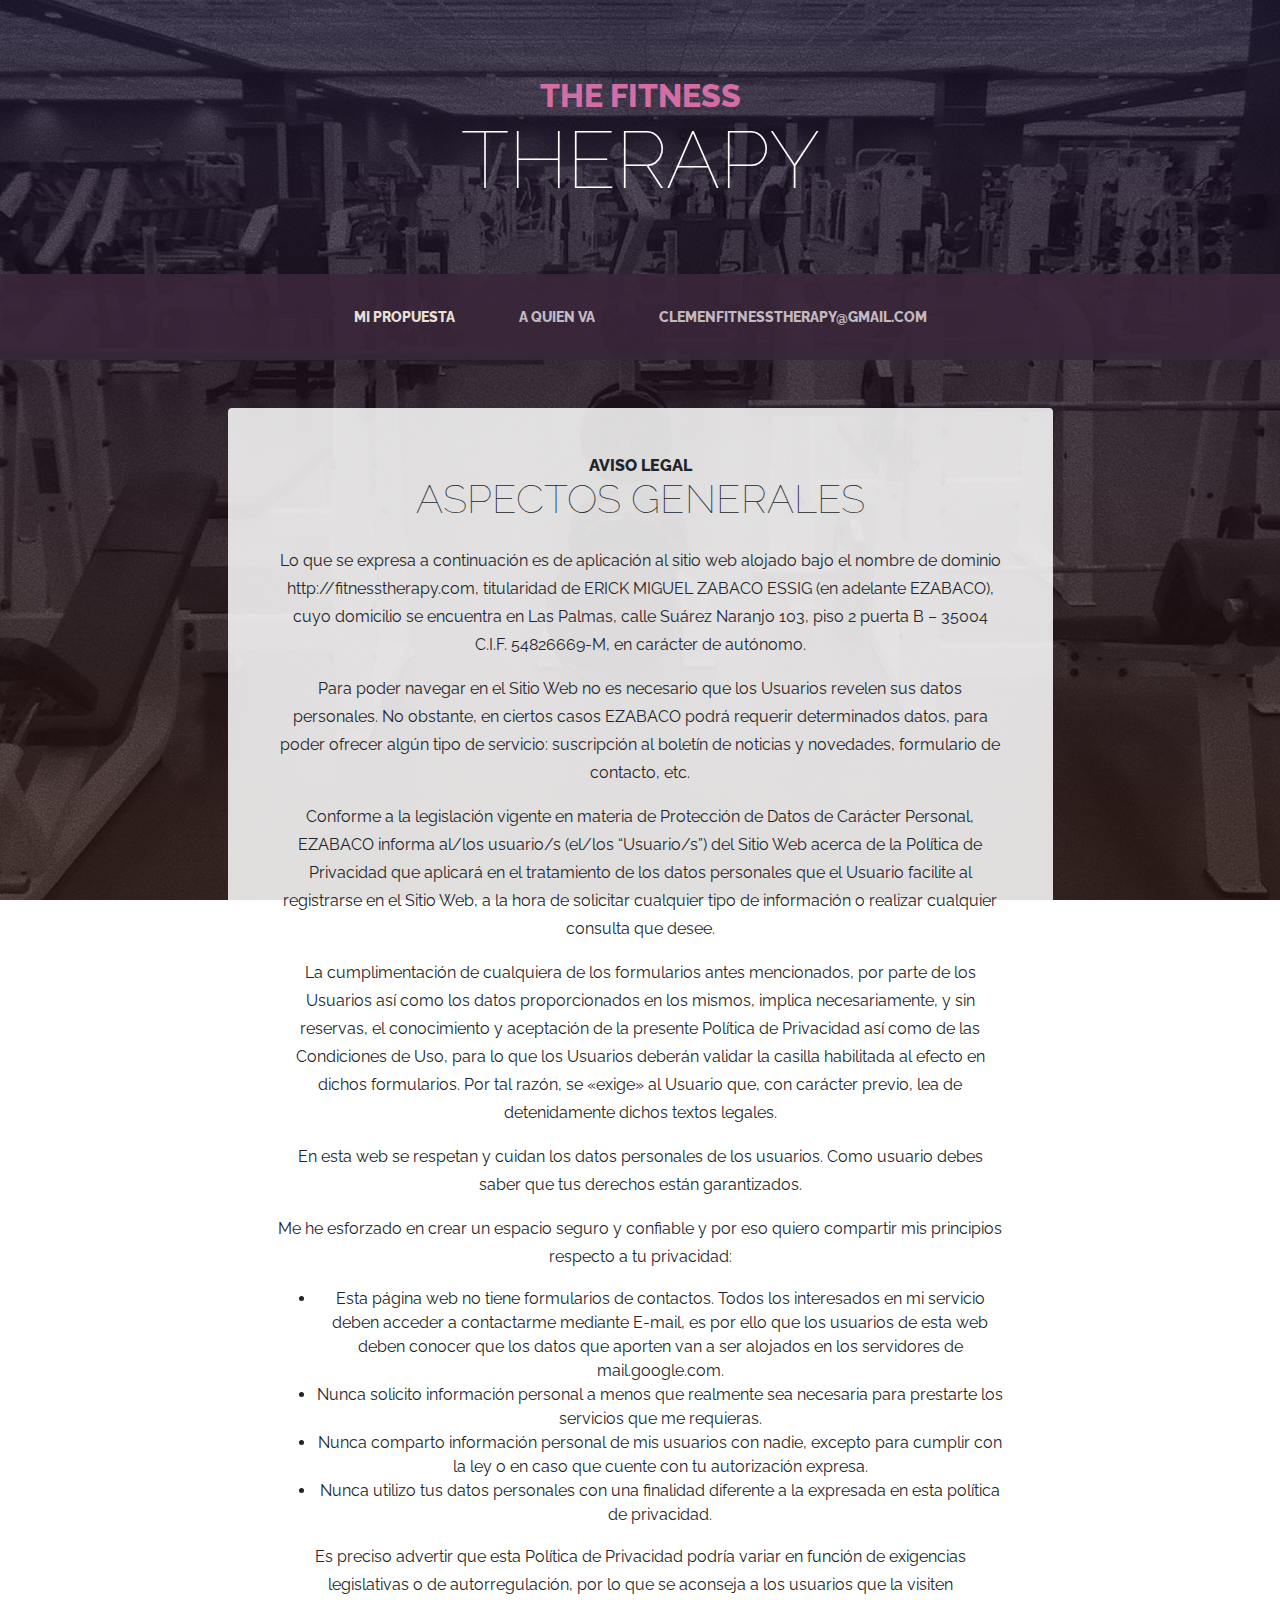
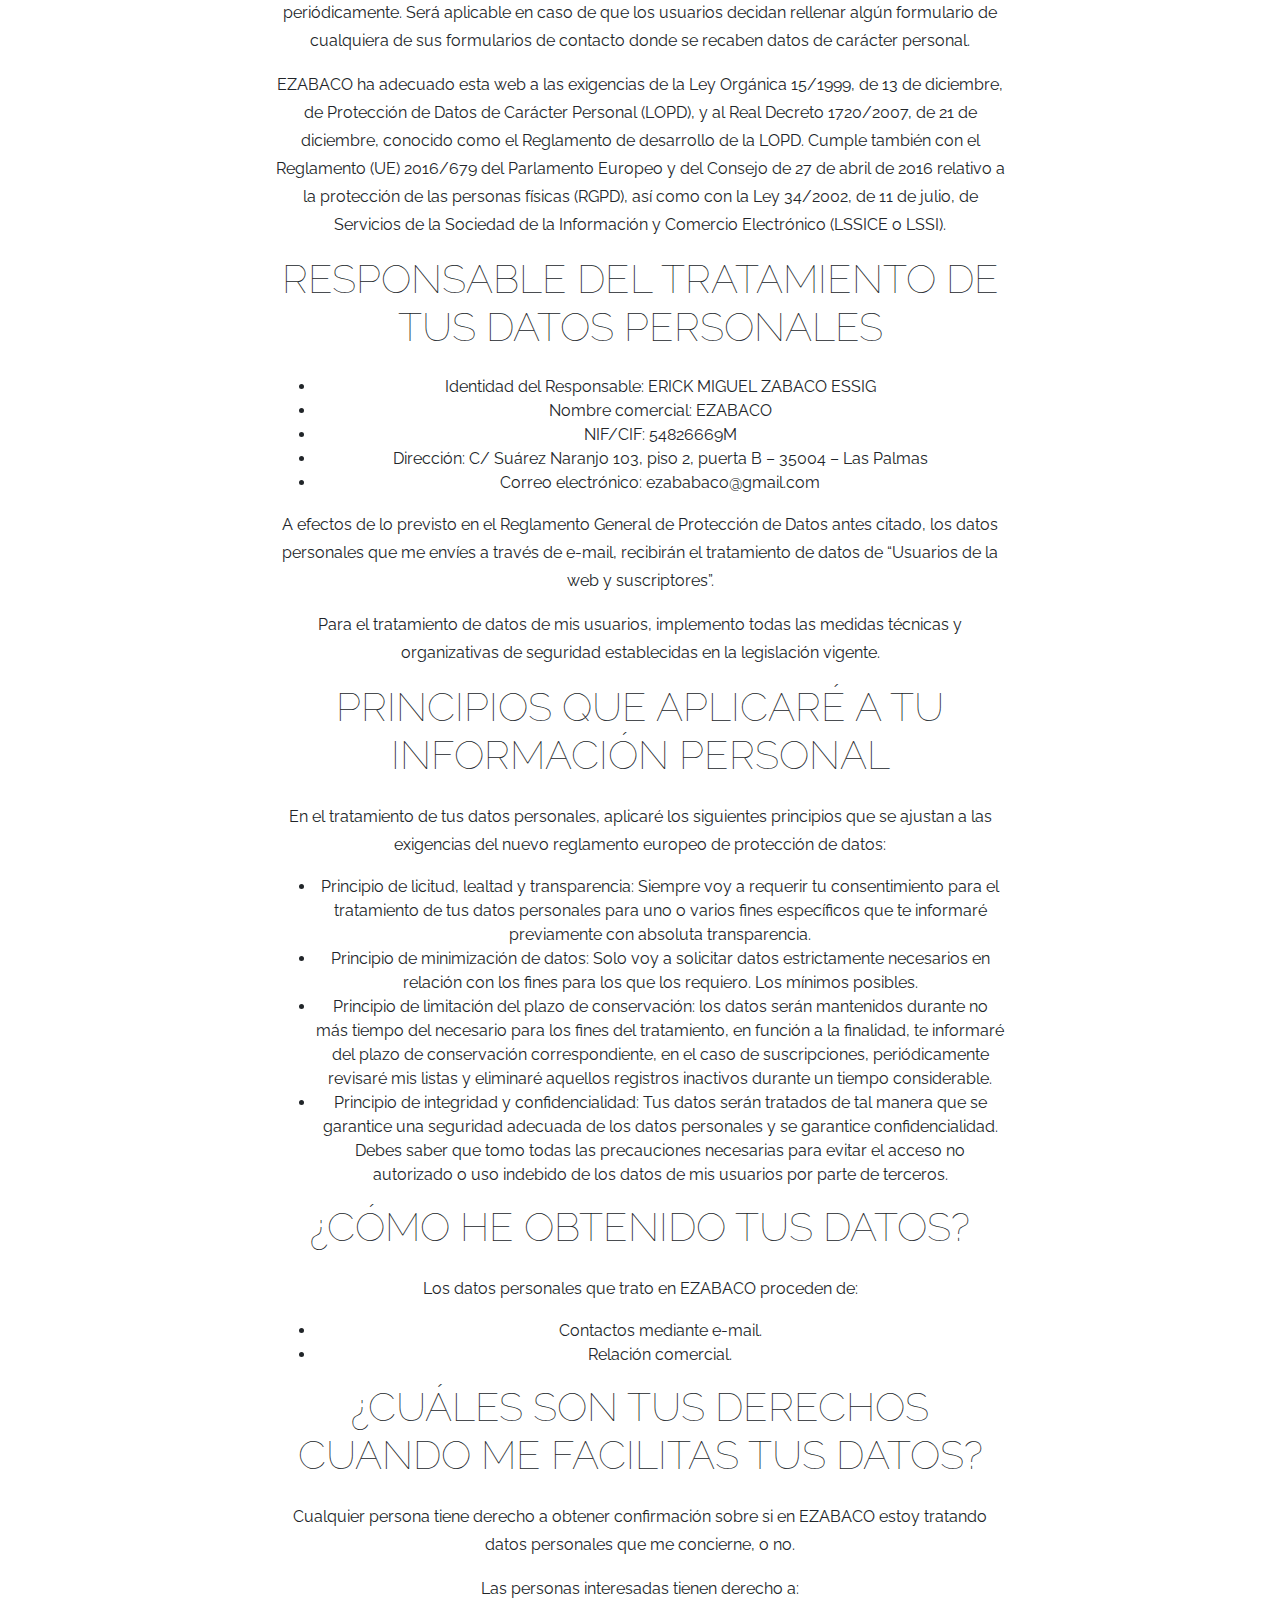
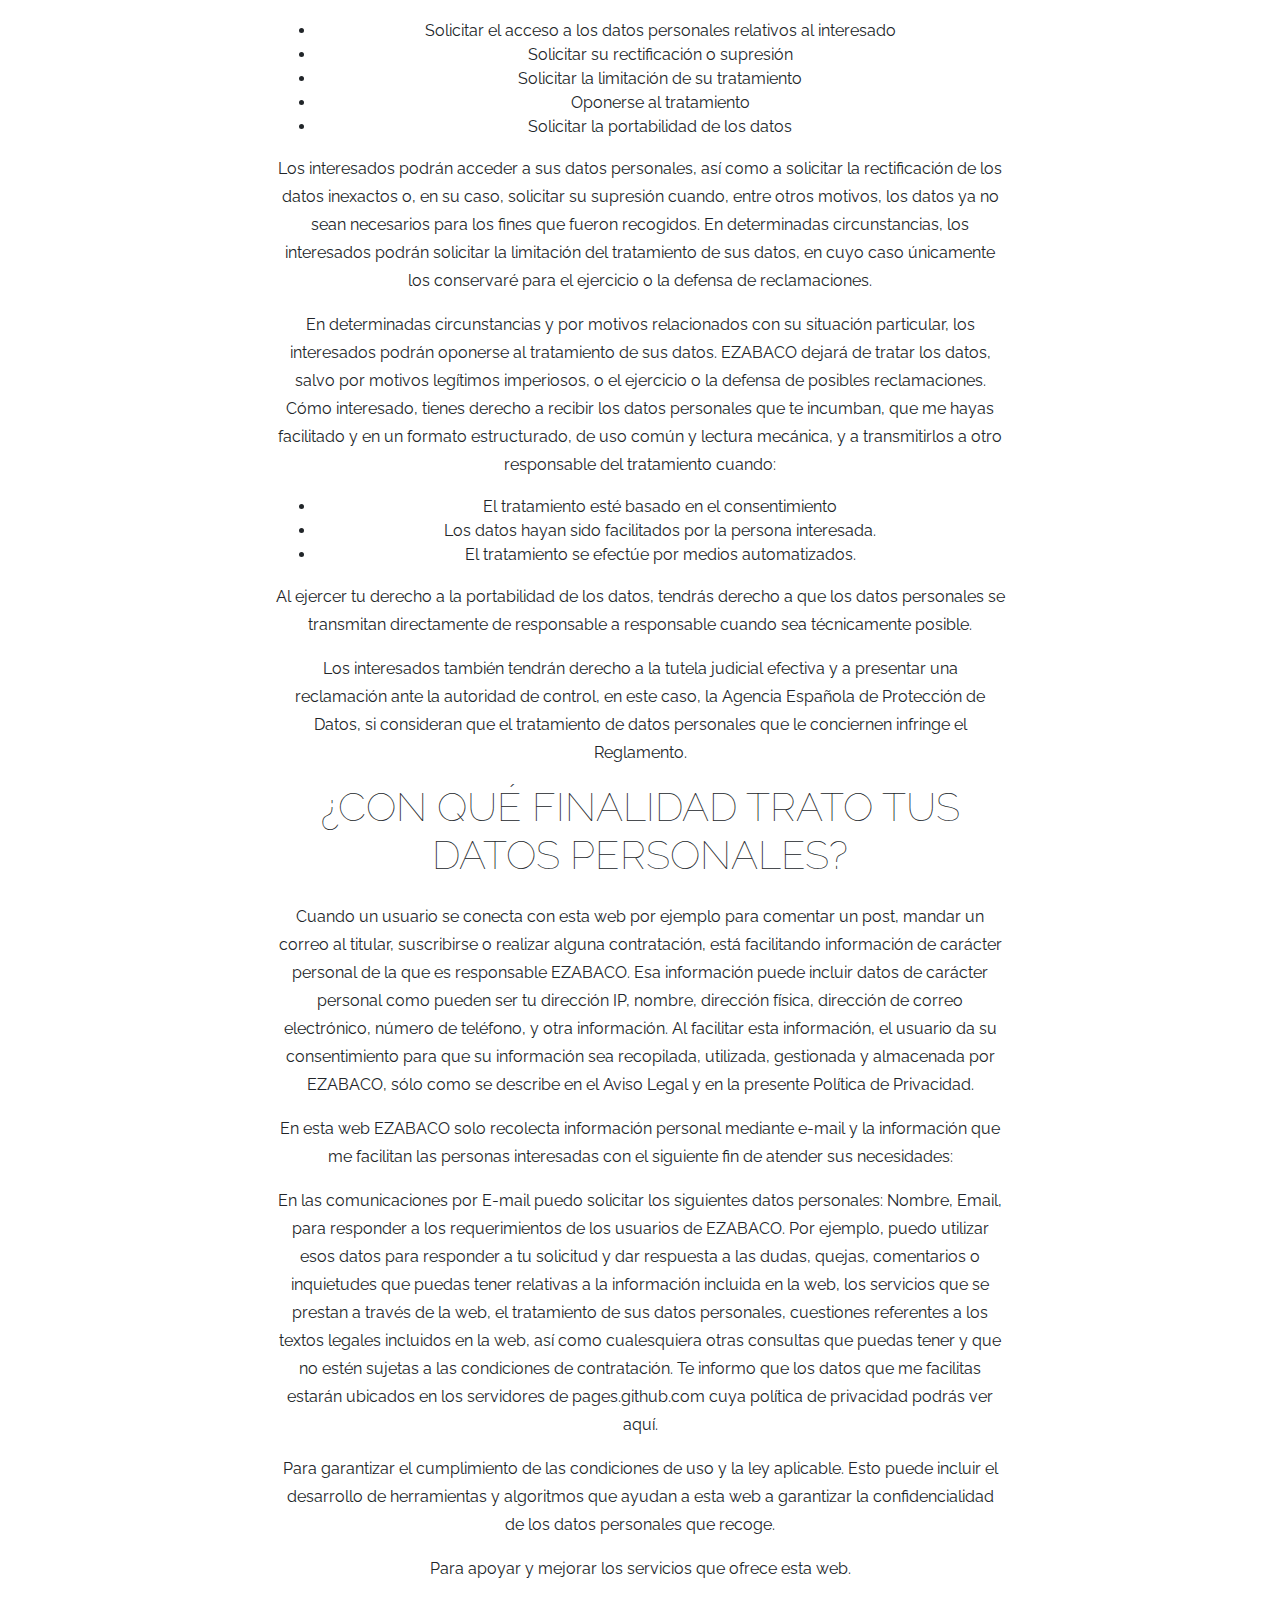
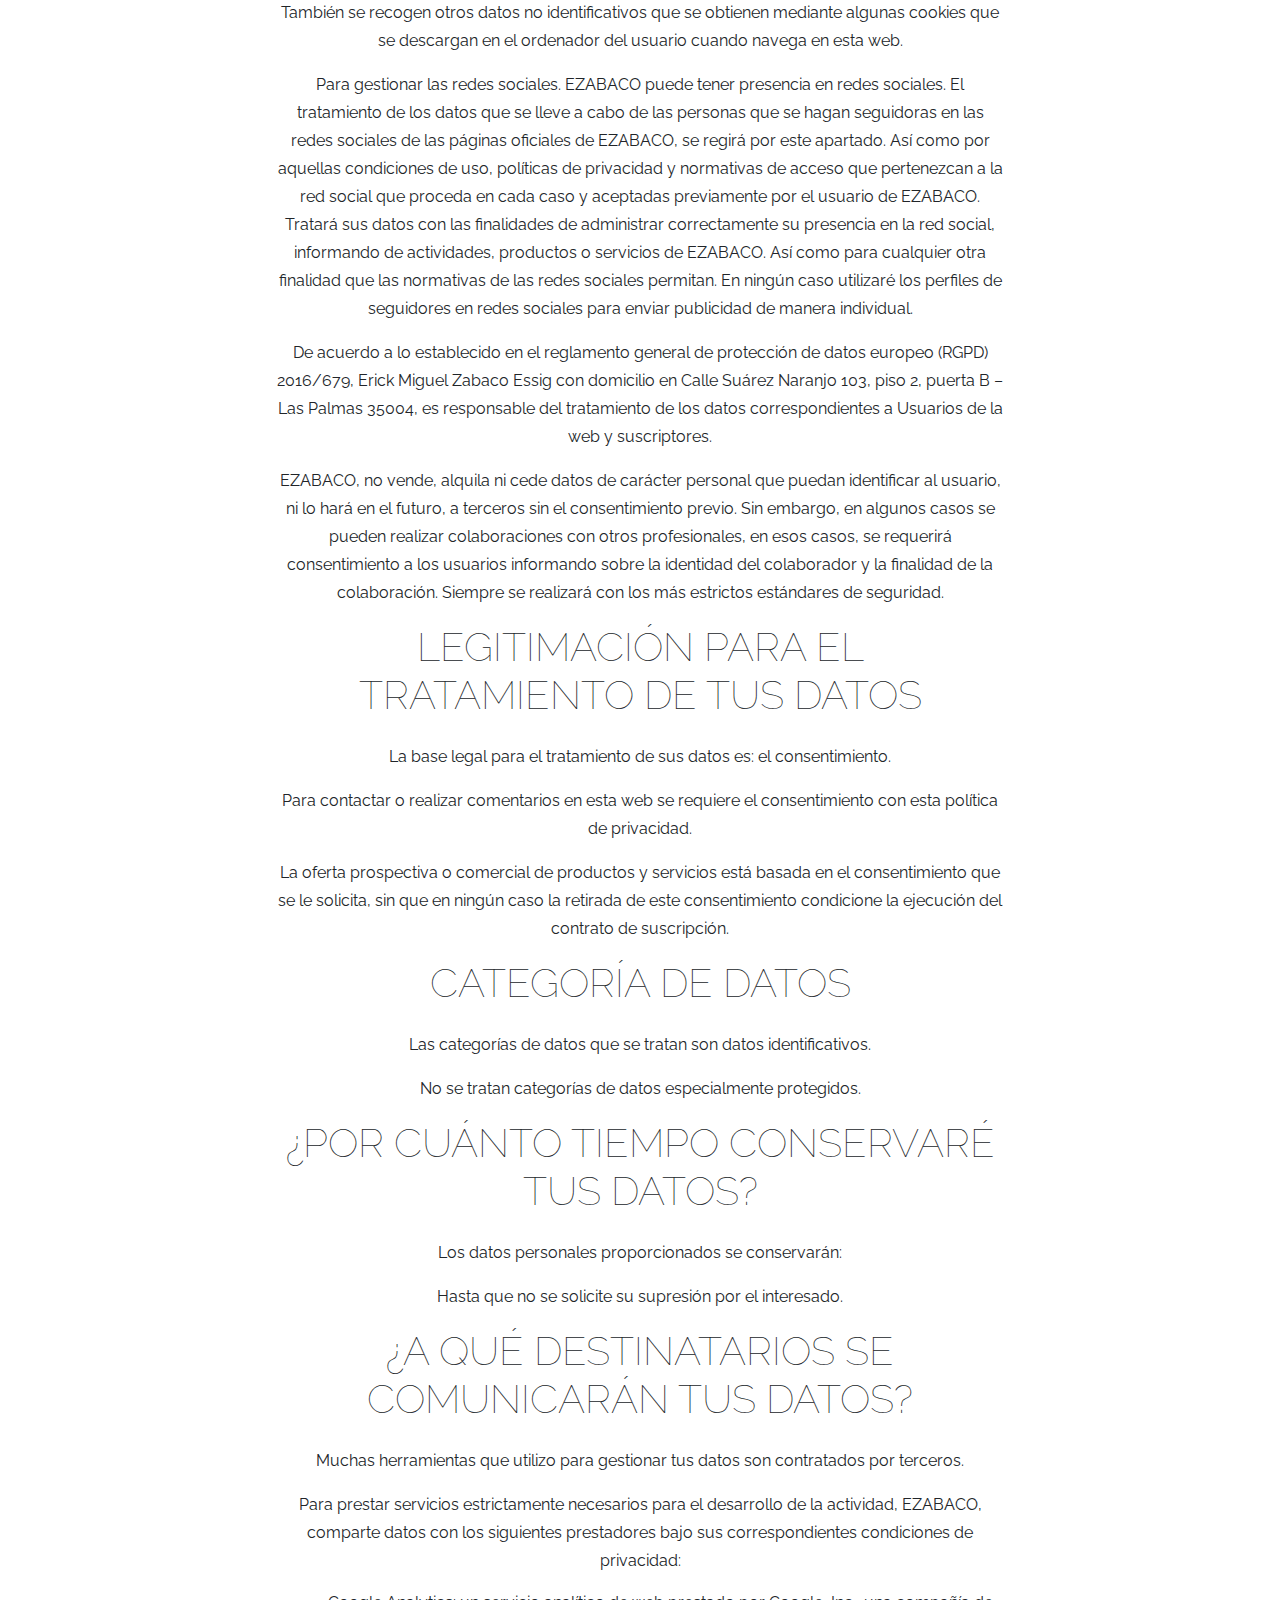
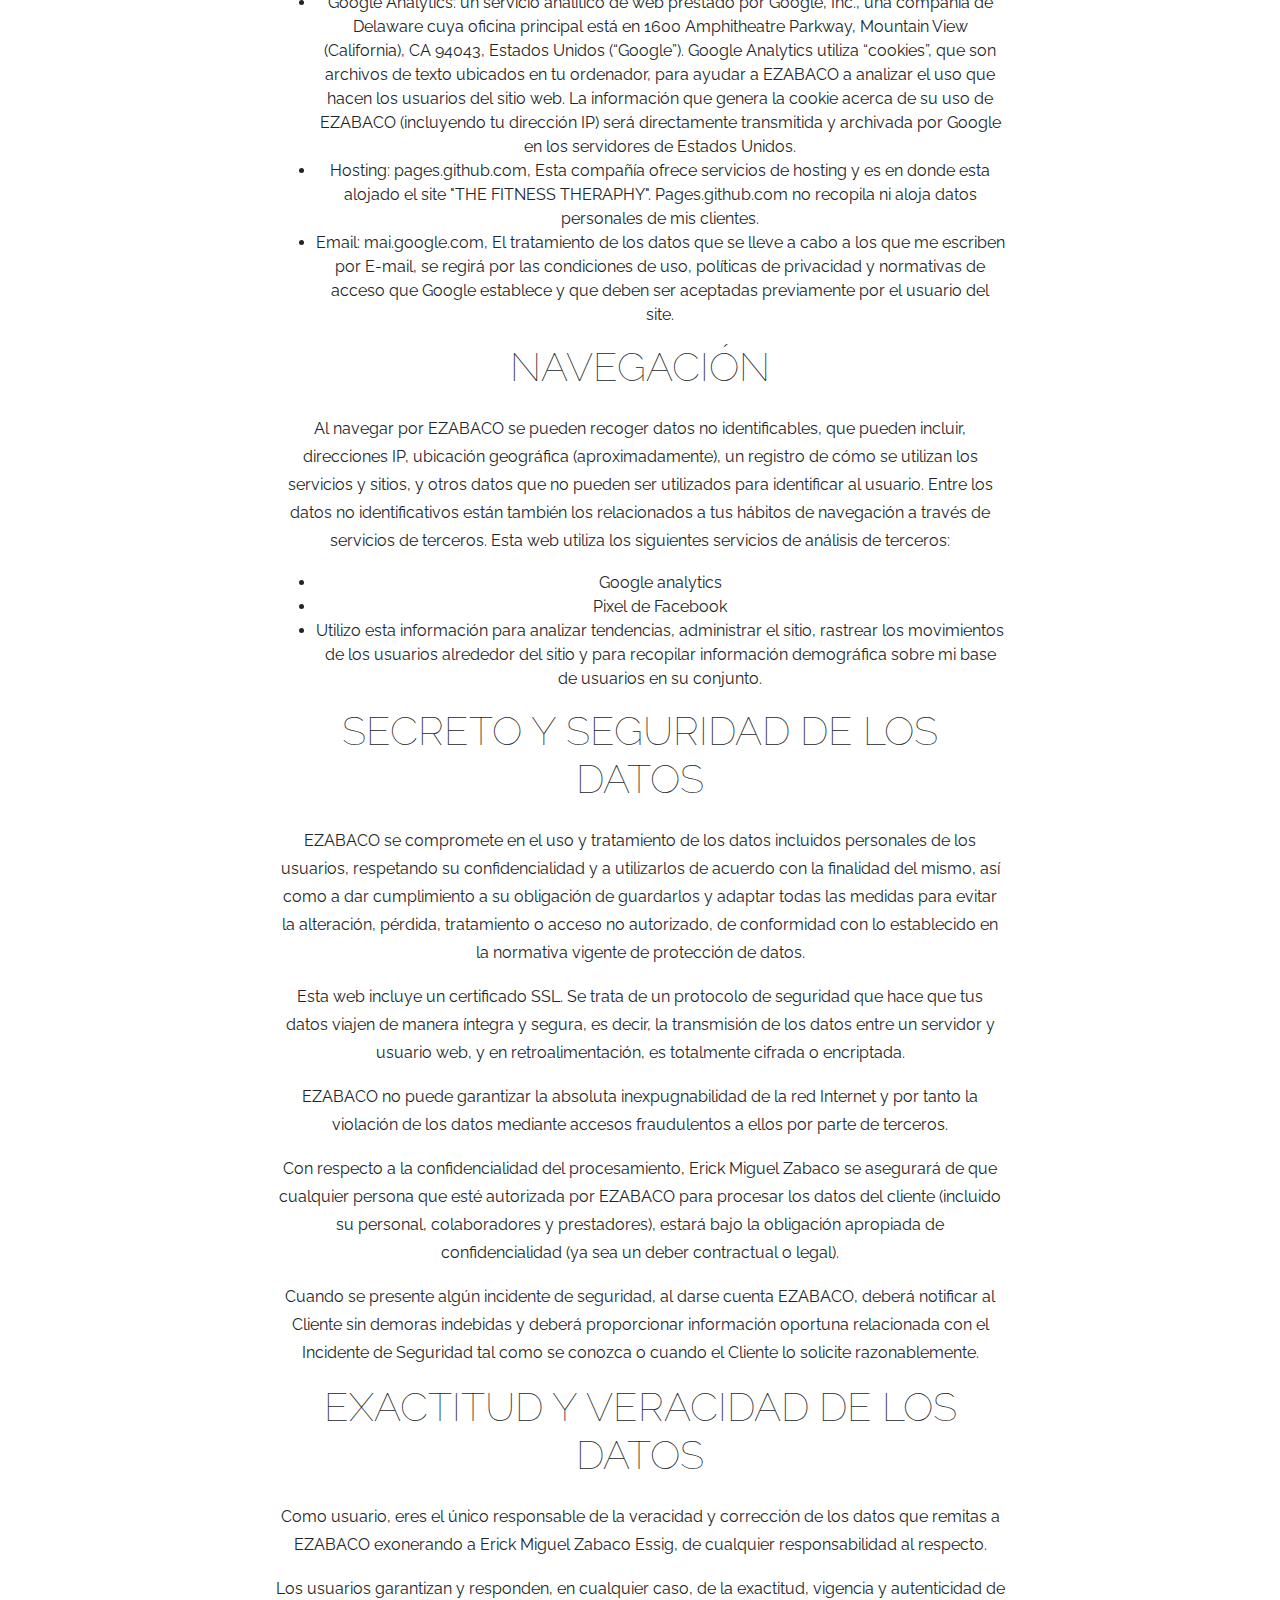
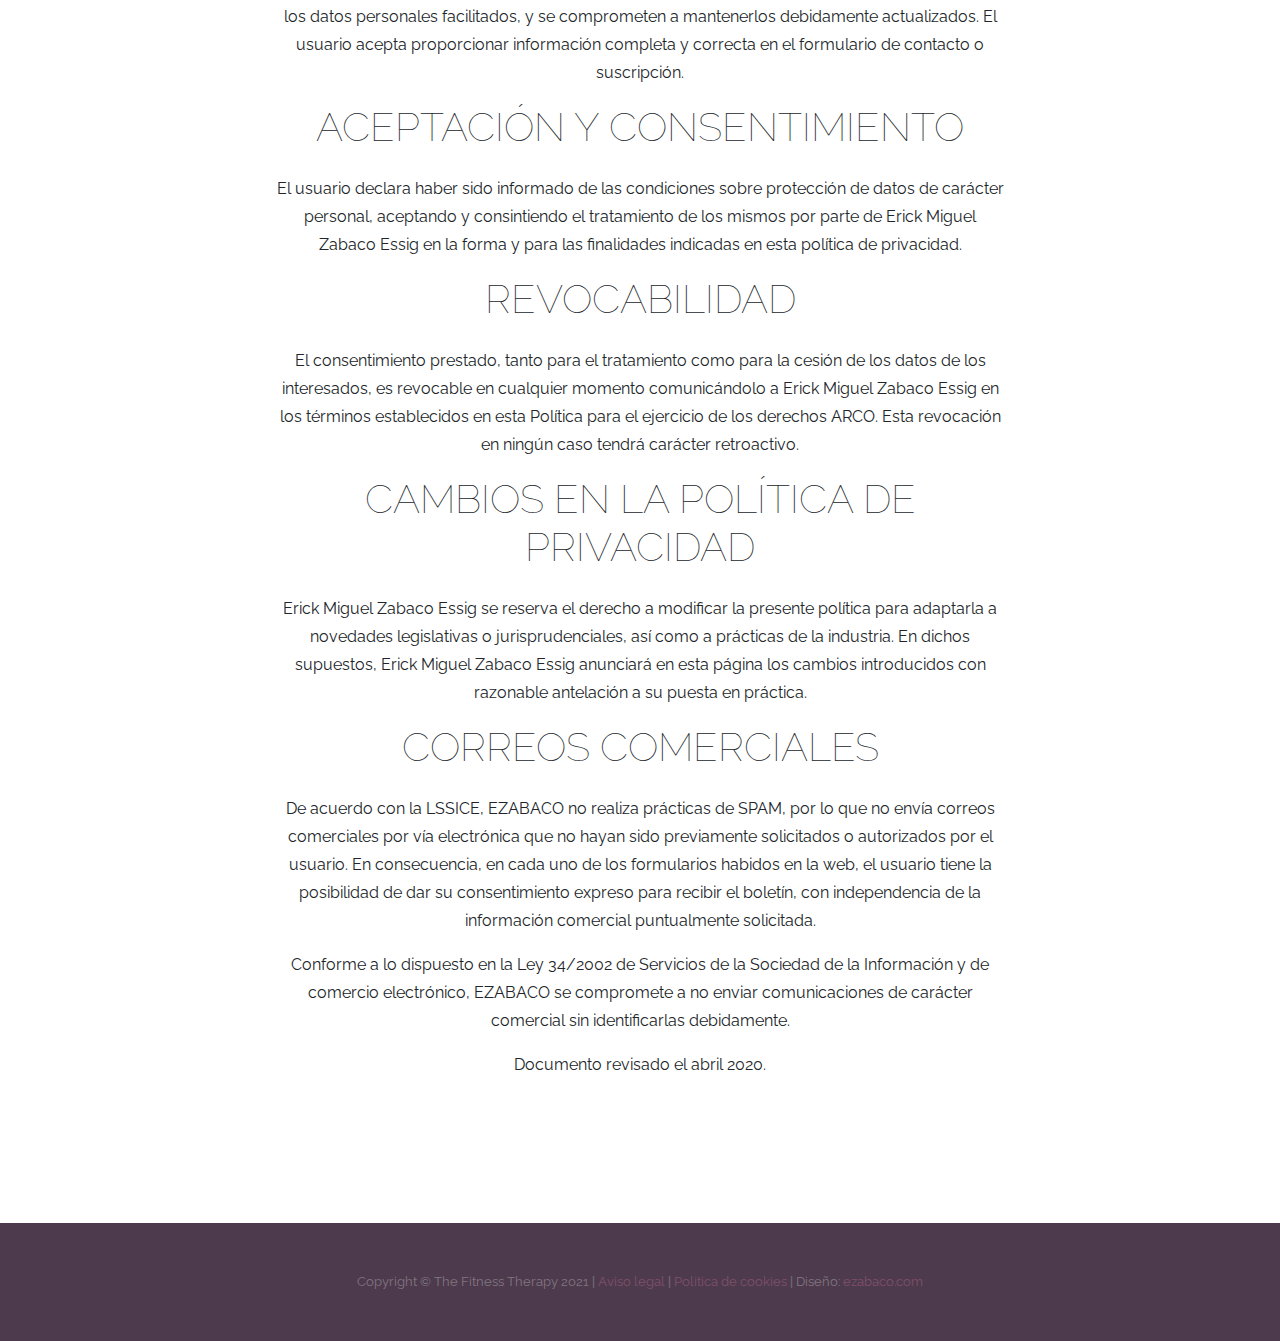
<file: aviso_legal.html>
<!DOCTYPE html>
<html lang="es">

<head>

  <meta charset="utf-8">
  <meta name="viewport" content="width=device-width, initial-scale=1, shrink-to-fit=no">
  <meta name="description" content="Consulta, asesoramiento y guía de fitness">
  <meta name="author" content="Fitness, exercise, ejercicio, entrenamiento, nutrición, gym, gimnasio, deporte, pesas, rutinas">

  <title>The Fitness Therapy</title>

  <!-- Bootstrap core CSS -->
  <link href="vendor/bootstrap/css/bootstrap.min.css" rel="stylesheet">

  <!-- Custom fonts for this template -->
  <link href="https://fonts.googleapis.com/css?family=Raleway:100,100i,200,200i,300,300i,400,400i,500,500i,600,600i,700,700i,800,800i,900,900i" rel="stylesheet">
  <link href="https://fonts.googleapis.com/css?family=Lora:400,400i,700,700i" rel="stylesheet">

  <!-- Custom styles for this template -->
  <link href="css/business-casual.min.css" rel="stylesheet">

</head>

<body>

  <h1 class="site-heading text-center text-white d-none d-lg-block">
    <span class="site-heading-upper ez-text-primary mb-3">The Fitness</span>
    <span class="site-heading-lower">Therapy</span>
  </h1>

  <!-- Navigation -->
  <nav class="navbar navbar-expand-lg navbar-dark py-lg-4" id="mainNav">
    <div class="container">
      <a class="navbar-brand text-uppercase text-expanded font-weight-bold d-lg-none" href="#">The Fitness Therapy</a>
      <button class="navbar-toggler" type="button" data-toggle="collapse" data-target="#navbarResponsive" aria-controls="navbarResponsive" aria-expanded="false" aria-label="Toggle navigation">
        <span class="navbar-toggler-icon"></span>
      </button>
      <div class="collapse navbar-collapse" id="navbarResponsive">
        <ul class="navbar-nav mx-auto">
          <li class="nav-item active px-lg-4">
            <a class="nav-link text-uppercase text-expanded" href="index.html">Mi propuesta</a>
          </li>
          <li class="nav-item px-lg-4">
            <a class="nav-link text-uppercase text-expanded" href="index.html">A quien va</a>
          </li>
          <li class="nav-item px-lg-4">
            <a class="nav-link text-uppercase text-expanded" href="mailto:clemenfitnesstherapy@gmail.com">clemenfitnesstherapy@gmail.com</a>
          </li>
        </ul>
      </div>
    </div>
  </nav>

  <section class="page-section about-heading">
    <div class="container ez_top">
      <div class="about-heading-content">
        <div class="row">
          <div class="col-xl-9 col-lg-10 mx-auto">
            <div class="bg-faded rounded p-5">
              <h2 class="section-heading mb-4 ezalign">
                <span class="section-heading-upper">Aviso Legal</span>
                <span class="section-heading-lower">ASPECTOS GENERALES</span>
              </h2>

              <div class="mb-3 ezalign">
              <p>
                Lo que se expresa a continuación es de aplicación al sitio web alojado bajo el nombre de dominio http://fitnesstherapy.com, titularidad de ERICK MIGUEL ZABACO ESSIG (en adelante EZABACO), cuyo domicilio  se encuentra en Las Palmas, calle Suárez Naranjo 103, piso 2 puerta B – 35004  C.I.F. 54826669-M, en carácter de autónomo.</p>

                
                <p>Para poder navegar en el Sitio Web no es necesario que los Usuarios revelen sus datos personales. No obstante, en ciertos casos EZABACO podrá requerir determinados datos, para poder ofrecer algún tipo de servicio: suscripción al boletín de noticias y novedades, formulario de contacto, etc.</p>
                
                <p>Conforme a la legislación vigente en materia de Protección de Datos de Carácter Personal, EZABACO informa al/los usuario/s (el/los “Usuario/s”) del Sitio Web acerca de la Política de Privacidad que aplicará en el tratamiento de los datos personales que el Usuario facilite al registrarse en el Sitio Web, a la hora de solicitar cualquier tipo de información o realizar cualquier consulta que desee.</p>
                
                <p>La cumplimentación de cualquiera de los formularios antes mencionados, por parte de los Usuarios así como los datos proporcionados en los mismos, implica necesariamente, y sin reservas, el conocimiento y aceptación de la presente Política de Privacidad así como de las Condiciones de Uso, para lo que los Usuarios deberán validar la casilla habilitada al efecto en dichos formularios. Por tal razón, se «exige» al Usuario que, con carácter previo, lea de detenidamente dichos textos legales.</p>
                
                <p>En esta web se respetan y cuidan los datos personales de los usuarios. Como usuario debes saber que tus derechos están garantizados.</p>
                
                <p>Me he esforzado en crear un espacio seguro y confiable y por eso quiero compartir mis principios respecto a tu privacidad:</p>
                <ul>
                    <li>Esta página web no tiene formularios de contactos. Todos los interesados en mi servicio deben acceder a contactarme mediante E-mail, es por ello que los usuarios de esta web deben conocer que los datos que aporten van a ser alojados en los servidores de mail.google.com.</li>
                    <li>Nunca solicito información personal a menos que realmente sea necesaria para prestarte los servicios que me requieras.
                    </li>
                    <li>Nunca comparto información personal de mis usuarios con nadie, excepto para cumplir con la ley o en caso que cuente con tu autorización expresa.
                    </li>
                    <li>Nunca utilizo tus datos personales con una finalidad diferente a la expresada en esta política de privacidad.
                    </li>
                </ul>
                <p>Es preciso advertir que esta Política de Privacidad podría variar en función de exigencias legislativas o de autorregulación, por lo que se aconseja a los usuarios que la visiten periódicamente. Será aplicable en caso de que los usuarios decidan rellenar algún formulario de cualquiera de sus formularios de contacto donde se recaben datos de carácter personal.</p>
                
                <p>EZABACO ha adecuado esta web a las exigencias de la Ley Orgánica 15/1999, de 13 de diciembre, de Protección de Datos de Carácter Personal (LOPD), y al Real Decreto 1720/2007, de 21 de diciembre, conocido como el Reglamento de desarrollo de la LOPD. Cumple también con el Reglamento (UE) 2016/679 del Parlamento Europeo y del Consejo de 27 de abril de 2016 relativo a la protección de las personas físicas (RGPD), así como con la Ley 34/2002, de 11 de julio, de Servicios de la Sociedad de la Información y Comercio Electrónico (LSSICE o LSSI).</p>
                
                <h2 class="section-heading mb-4 ezalign"><span class="section-heading-lower">RESPONSABLE DEL TRATAMIENTO DE TUS DATOS PERSONALES</span></h2>
                <ul>
                    <li>Identidad del Responsable: ERICK MIGUEL ZABACO ESSIG</li>
                    <li>Nombre comercial: EZABACO</li>
                    <li>NIF/CIF: 54826669M</li>
                    <li>Dirección: C/ Suárez Naranjo 103, piso 2, puerta B – 35004 – Las Palmas</li>
                    <li>Correo electrónico: ezababaco@gmail.com</li>
                </ul>
                
                
                <p>A efectos de lo previsto en el Reglamento General de Protección de Datos antes citado, los datos personales que me envíes a través de e-mail, recibirán el tratamiento de datos de “Usuarios de la web y suscriptores”.</p>
                
                <p>Para el tratamiento de datos de mis usuarios, implemento todas las medidas técnicas y organizativas de seguridad establecidas en la legislación vigente.</p>
                
                <h2 class="section-heading mb-4 ezalign"><span class="section-heading-lower">PRINCIPIOS QUE APLICARÉ A TU INFORMACIÓN PERSONAL</span></h2>
                
                <p>En el tratamiento de tus datos personales, aplicaré los siguientes principios que se ajustan a las exigencias del nuevo reglamento europeo de protección de datos:</p>
                <ul>
                    <li>Principio de licitud, lealtad y transparencia: Siempre voy a requerir tu consentimiento para el tratamiento de tus datos personales para uno o varios fines específicos que te informaré previamente con absoluta transparencia.
                    </li>
                    <li>Principio de minimización de datos: Solo voy a solicitar datos estrictamente necesarios en relación con los fines para los que los requiero. Los mínimos posibles.
                    </li>
                    <li>Principio de limitación del plazo de conservación: los datos serán mantenidos durante no más tiempo del necesario para los fines del tratamiento, en función a la finalidad, te informaré del plazo de conservación correspondiente, en el caso de suscripciones, periódicamente revisaré mis listas y eliminaré aquellos registros inactivos durante un tiempo considerable.
                    </li>
                    <li>Principio de integridad y confidencialidad: Tus datos serán tratados de tal manera que se garantice una seguridad adecuada de los datos personales y se garantice confidencialidad. Debes saber que tomo todas las precauciones necesarias para evitar el acceso no autorizado o uso indebido de los datos de mis usuarios por parte de terceros.
                    </li>
                </ul>

                <h2 class="section-heading mb-4 ezalign"><span class="section-heading-lower">¿CÓMO HE OBTENIDO TUS DATOS?</span></h2>
                
                <p>Los datos personales que trato en EZABACO proceden de:</p>
                <ul>
                    <li>Contactos mediante e-mail.</li>
                    <li>Relación comercial.</li>
                </ul>
                
                
                <h2 class="section-heading mb-4 ezalign"><span class="section-heading-lower">¿CUÁLES SON TUS DERECHOS CUANDO ME FACILITAS TUS DATOS?</span></h2>
                
                <p>Cualquier persona tiene derecho a obtener confirmación sobre si en EZABACO estoy tratando datos personales que me concierne, o no.</p>
                
                <p>Las personas interesadas tienen derecho a:</p>

                <ul>
                    <li>Solicitar el acceso a los datos personales relativos al interesado</li>
                    <li>Solicitar su rectificación o supresión</li>
                    <li>Solicitar la limitación de su tratamiento</li>
                    <li>Oponerse al tratamiento</li>
                    <li>Solicitar la portabilidad de los datos</li>
                </ul>
                
                
                
                
                
                
                <p>Los interesados podrán acceder a sus datos personales, así como a solicitar la rectificación de los datos inexactos o, en su caso, solicitar su supresión cuando, entre otros motivos, los datos ya no sean necesarios para los fines que fueron recogidos. En determinadas circunstancias, los interesados podrán solicitar la limitación del tratamiento de sus datos, en cuyo caso únicamente los conservaré para el ejercicio o la defensa de reclamaciones.</p>
                
                <p>En determinadas circunstancias y por motivos relacionados con su situación particular, los interesados podrán oponerse al tratamiento de sus datos. EZABACO dejará de tratar los datos, salvo por motivos legítimos imperiosos, o el ejercicio o la defensa de posibles reclamaciones. Cómo interesado, tienes derecho a recibir los datos personales que te incumban, que me hayas facilitado y en un formato estructurado, de uso común y lectura mecánica, y a transmitirlos a otro responsable del tratamiento cuando:</p>
                
                <ul>
                    <li>El tratamiento esté basado en el consentimiento</li>
                    <li>Los datos hayan sido facilitados por la persona interesada.</li>
                    <li>El tratamiento se efectúe por medios automatizados.</li>
                </ul>
                
                <p>Al ejercer tu derecho a la portabilidad de los datos, tendrás derecho a que los datos personales se transmitan directamente de responsable a responsable cuando sea técnicamente posible.</p>
                
                <p>Los interesados también tendrán derecho a la tutela judicial efectiva y a presentar una reclamación ante la autoridad de control, en este caso, la Agencia Española de Protección de Datos, si consideran que el tratamiento de datos personales que le conciernen infringe el Reglamento.</p>
                
                <h2 class="section-heading mb-4 ezalign"><span class="section-heading-lower">¿CON QUÉ FINALIDAD TRATO TUS DATOS PERSONALES?</span></h2>
                
                <p>Cuando un usuario se conecta con esta web por ejemplo para comentar un post, mandar un correo al titular, suscribirse o realizar alguna contratación, está facilitando información de carácter personal de la que es responsable EZABACO. Esa información puede incluir datos de carácter personal como pueden ser tu dirección IP, nombre, dirección física, dirección de correo electrónico, número de teléfono, y otra información. Al facilitar esta información, el usuario da su consentimiento para que su información sea recopilada, utilizada, gestionada y almacenada por EZABACO, sólo como se describe en el Aviso Legal y en la presente Política de Privacidad.</p>
                
                <p>En esta web EZABACO solo recolecta información personal mediante e-mail y la información que me facilitan las personas interesadas con el siguiente fin de atender sus necesidades:</p>
                
                <p>En las comunicaciones por E-mail puedo solicitar los siguientes datos personales: Nombre, Email, para responder a los requerimientos de los usuarios de EZABACO. Por ejemplo, puedo utilizar esos datos para responder a tu solicitud y dar respuesta a las dudas, quejas, comentarios o inquietudes que puedas tener relativas a la información incluida en la web, los servicios que se prestan a través de la web, el tratamiento de sus datos personales, cuestiones referentes a los textos legales incluidos en la web, así como cualesquiera otras consultas que puedas tener y que no estén sujetas a las condiciones de contratación. Te informo que los datos que me facilitas estarán ubicados en los servidores de pages.github.com cuya política de privacidad podrás ver aquí.</p>
                
                <p>Para garantizar el cumplimiento de las condiciones de uso y la ley aplicable. Esto puede incluir el desarrollo de herramientas y algoritmos que ayudan a esta web a garantizar la confidencialidad de los datos personales que recoge.</p>
                <p>Para apoyar y mejorar los servicios que ofrece esta web.</p>
                <p>También se recogen otros datos no identificativos que se obtienen mediante algunas cookies que se descargan en el ordenador del usuario cuando navega en esta web.</p>
                <p>Para gestionar las redes sociales. EZABACO puede tener presencia en redes sociales. El tratamiento de los datos que se lleve a cabo de las personas que se hagan seguidoras en las redes sociales de las páginas oficiales de EZABACO, se regirá por este apartado. Así como por aquellas condiciones de uso, políticas de privacidad y normativas de acceso que pertenezcan a la red social que proceda en cada caso y aceptadas previamente por el usuario de EZABACO. Tratará sus datos con las finalidades de administrar correctamente su presencia en la red social, informando de actividades, productos o servicios de EZABACO. Así como para cualquier otra finalidad que las normativas de las redes sociales permitan. En ningún caso utilizaré los perfiles de seguidores en redes sociales para enviar publicidad de manera individual.</p>
                <p>De acuerdo a lo establecido en el reglamento general de protección de datos europeo (RGPD) 2016/679, Erick Miguel Zabaco Essig con domicilio en Calle Suárez Naranjo 103, piso 2, puerta B – Las Palmas 35004, es responsable del tratamiento de los datos correspondientes a Usuarios de la web y suscriptores.</p>
                
                <p>EZABACO, no vende, alquila ni cede datos de carácter personal que puedan identificar al usuario, ni lo hará en el futuro, a terceros sin el consentimiento previo. Sin embargo, en algunos casos se pueden realizar colaboraciones con otros profesionales, en esos casos, se requerirá consentimiento a los usuarios informando sobre la identidad del colaborador y la finalidad de la colaboración. Siempre se realizará con los más estrictos estándares de seguridad.</p>
                
                <h2 class="section-heading mb-4 ezalign"><span class="section-heading-lower">LEGITIMACIÓN PARA EL TRATAMIENTO DE TUS DATOS</span></h2>
                
                <p>La base legal para el tratamiento de sus datos es: el consentimiento.</p>
                
                <p>Para contactar o realizar comentarios en esta web se requiere el consentimiento con esta política de privacidad.</p>
                
                <p>La oferta prospectiva o comercial de productos y servicios está basada en el consentimiento que se le solicita, sin que en ningún caso la retirada de este consentimiento condicione la ejecución del contrato de suscripción.</p>
                
                <h2 class="section-heading mb-4 ezalign"><span class="section-heading-lower">CATEGORÍA DE DATOS</span></h2>
                
                <p>Las categorías de datos que se tratan son datos identificativos.</p>
                
                <p>No se tratan categorías de datos especialmente protegidos.</p>
                
                <h2 class="section-heading mb-4 ezalign"><span class="section-heading-lower">¿POR CUÁNTO TIEMPO CONSERVARÉ TUS DATOS?</span></h2>
                
                <p>Los datos personales proporcionados se conservarán:</p>
                
                <p>Hasta que no se solicite su supresión por el interesado.</p>

                <h2 class="section-heading mb-4 ezalign"><span class="section-heading-lower">¿A QUÉ DESTINATARIOS SE COMUNICARÁN TUS DATOS?</span></h2>
                
                <p>Muchas herramientas que utilizo para gestionar tus datos son contratados por terceros.</p>
                
                <p>Para prestar servicios estrictamente necesarios para el desarrollo de la actividad, EZABACO, comparte datos con los siguientes prestadores bajo sus correspondientes condiciones de privacidad:</p>
                
                <ul>
                    <li>Google Analytics: un servicio analítico de web prestado por Google, Inc., una compañía de Delaware cuya oficina principal está en 1600 Amphitheatre Parkway, Mountain View (California), CA 94043, Estados Unidos (“Google”). Google Analytics utiliza “cookies”, que son archivos de texto ubicados en tu ordenador, para ayudar a EZABACO a analizar el uso que hacen los usuarios del sitio web. La información que genera la cookie acerca de su uso de EZABACO (incluyendo tu dirección IP) será directamente transmitida y archivada por Google en los servidores de Estados Unidos.
                    </li>
                    <li>Hosting: pages.github.com, 
                        Esta compañía ofrece servicios de hosting y es en donde esta alojado el site "THE FITNESS THERAPHY". Pages.github.com no recopila ni aloja datos personales de mis clientes.
                        </li>
                    <li>Email: mai.google.com,
                        El tratamiento de los datos que se lleve a cabo a los que me escriben por E-mail, se regirá por las condiciones de uso, políticas de privacidad y normativas de acceso que Google establece y que deben ser aceptadas previamente por el usuario del site.
                       </li>
                </ul>
               
                <h2 class="section-heading mb-4 ezalign"><span class="section-heading-lower">NAVEGACIÓN</span></h2>
                
                <p>Al navegar por EZABACO se pueden recoger datos no identificables, que pueden incluir, direcciones IP, ubicación geográfica (aproximadamente), un registro de cómo se utilizan los servicios y sitios, y otros datos que no pueden ser utilizados para identificar al usuario. Entre los datos no identificativos están también los relacionados a tus hábitos de navegación a través de servicios de terceros. Esta web utiliza los siguientes servicios de análisis de terceros:</p>
                <ul>
                    <li>Google analytics</li>
                    <li>Pixel de Facebook</li>
                    <li>Utilizo esta información para analizar tendencias, administrar el sitio, rastrear los movimientos de los usuarios alrededor del sitio y para recopilar información demográfica sobre mi base de usuarios en su conjunto.
                    </li>
                </ul>
                
                <h2 class="section-heading mb-4 ezalign"><span class="section-heading-lower">SECRETO Y SEGURIDAD DE LOS DATOS</span></h2>
                
                <p>EZABACO se compromete en el uso y tratamiento de los datos incluidos personales de los usuarios, respetando su confidencialidad y a utilizarlos de acuerdo con la finalidad del mismo, así como a dar cumplimiento a su obligación de guardarlos y adaptar todas las medidas para evitar la alteración, pérdida, tratamiento o acceso no autorizado, de conformidad con lo establecido en la normativa vigente de protección de datos.</p>
                
                <p>Esta web incluye un certificado SSL. Se trata de un protocolo de seguridad que hace que tus datos viajen de manera íntegra y segura, es decir, la transmisión de los datos entre un servidor y usuario web, y en retroalimentación, es totalmente cifrada o encriptada.</p>
                
                <p>EZABACO no puede garantizar la absoluta inexpugnabilidad de la red Internet y por tanto la violación de los datos mediante accesos fraudulentos a ellos por parte de terceros.</p>
                
                <p>Con respecto a la confidencialidad del procesamiento, Erick Miguel Zabaco se asegurará de que cualquier persona que esté autorizada por EZABACO para procesar los datos del cliente (incluido su personal, colaboradores y prestadores), estará bajo la obligación apropiada de confidencialidad (ya sea un deber contractual o legal).</p>
                
                <p>Cuando se presente algún incidente de seguridad, al darse cuenta EZABACO, deberá notificar al Cliente sin demoras indebidas y deberá proporcionar información oportuna relacionada con el Incidente de Seguridad tal como se conozca o cuando el Cliente lo solicite razonablemente.</p>
                
                <h2 class="section-heading mb-4 ezalign"><span class="section-heading-lower">EXACTITUD Y VERACIDAD DE LOS DATOS</span></h2>
                
                <p>Como usuario, eres el único responsable de la veracidad y corrección de los datos que remitas a EZABACO exonerando a Erick Miguel Zabaco Essig, de cualquier responsabilidad al respecto.</p>
                
                <p>Los usuarios garantizan y responden, en cualquier caso, de la exactitud, vigencia y autenticidad de los datos personales facilitados, y se comprometen a mantenerlos debidamente actualizados. El usuario acepta proporcionar información completa y correcta en el formulario de contacto o suscripción.</p>
                
                <h2 class="section-heading mb-4 ezalign"><span class="section-heading-lower">ACEPTACIÓN Y CONSENTIMIENTO</span></h2>
                
                <p>El usuario declara haber sido informado de las condiciones sobre protección de datos de carácter personal, aceptando y consintiendo el tratamiento de los mismos por parte de Erick Miguel Zabaco Essig en la forma y para las finalidades indicadas en esta política de privacidad.</p>
                
                <h2 class="section-heading mb-4 ezalign"><span class="section-heading-lower">REVOCABILIDAD</span></h2>
                
                <p>El consentimiento prestado, tanto para el tratamiento como para la cesión de los datos de los interesados, es revocable en cualquier momento comunicándolo a Erick Miguel Zabaco Essig en los términos establecidos en esta Política para el ejercicio de los derechos ARCO. Esta revocación en ningún caso tendrá carácter retroactivo.</p>
                
                <h2 class="section-heading mb-4 ezalign"><span class="section-heading-lower">CAMBIOS EN LA POLÍTICA DE PRIVACIDAD</span></h2>
                
                <p>Erick Miguel Zabaco Essig se reserva el derecho a modificar la presente política para adaptarla a novedades legislativas o jurisprudenciales, así como a prácticas de la industria. En dichos supuestos, Erick Miguel Zabaco Essig anunciará en esta página los cambios introducidos con razonable antelación a su puesta en práctica.</p>
                
                <h2 class="section-heading mb-4 ezalign"><span class="section-heading-lower">CORREOS COMERCIALES</span></h2>
                
                <p>De acuerdo con la LSSICE, EZABACO no realiza prácticas de SPAM, por lo que no envía correos comerciales por vía electrónica que no hayan sido previamente solicitados o autorizados por el usuario. En consecuencia, en cada uno de los formularios habidos en la web, el usuario tiene la posibilidad de dar su consentimiento expreso para recibir el boletín, con independencia de la información comercial puntualmente solicitada.</p>
                
                <p>Conforme a lo dispuesto en la Ley 34/2002 de Servicios de la Sociedad de la Información y de comercio electrónico, EZABACO se compromete a no enviar comunicaciones de carácter comercial sin identificarlas debidamente.</p>
                
                <p>Documento revisado el abril 2020.</p>
              </p>

            </div>
            </div>
          </div>
        </div>
      </div>
    </div>
  </section>





  <footer class="footer text-faded text-center py-5">
    <div class="container">
      <p class="m-0 small">Copyright &copy; The Fitness Therapy 2021 | <a href="aviso_legal.html" target="blank">Aviso legal</a> | <a href="cookies.html" target="blank">Politica de cookies</a> | Diseño: <a href="http://ezabaco.com">ezabaco.com</a></p>
    </div>
  </footer>

  <!-- Bootstrap core JavaScript -->
  <script src="vendor/jquery/jquery.min.js"></script>
  <script src="vendor/bootstrap/js/bootstrap.bundle.min.js"></script>

</body>

</html>
</file>
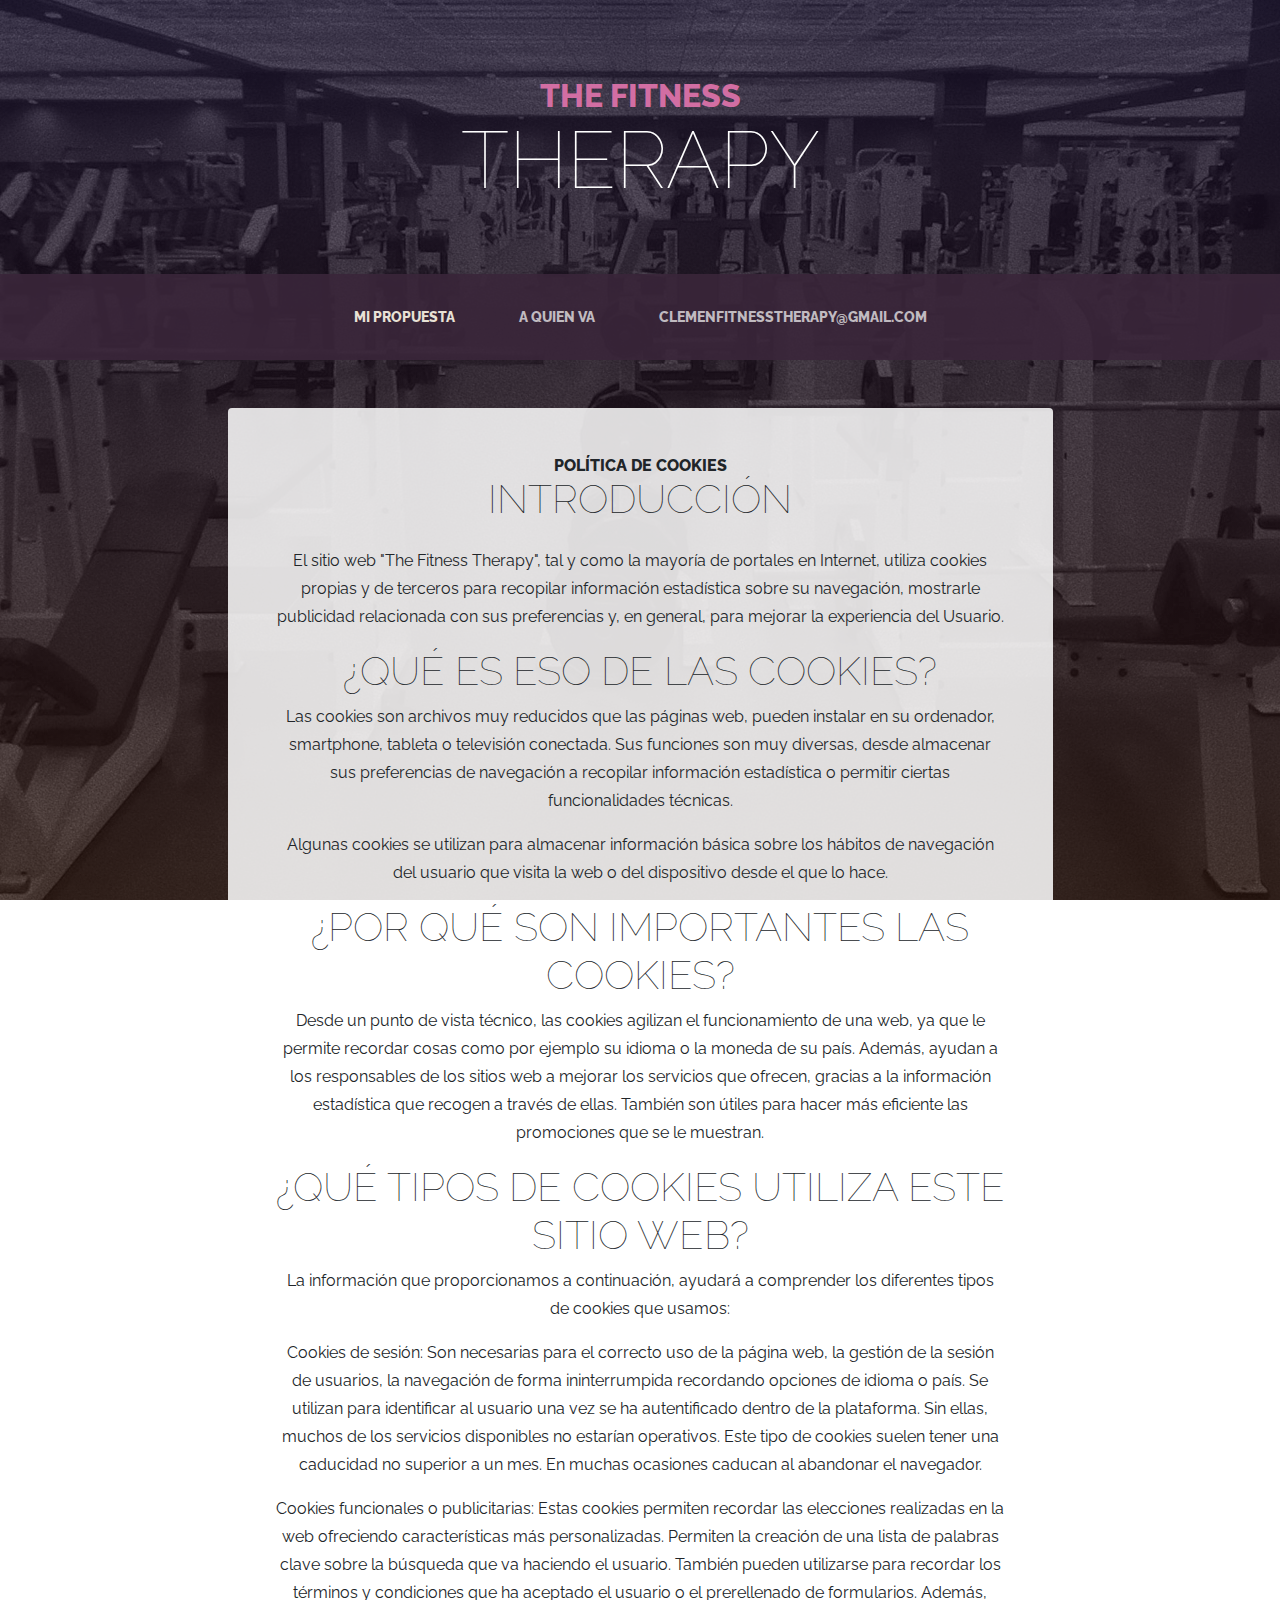
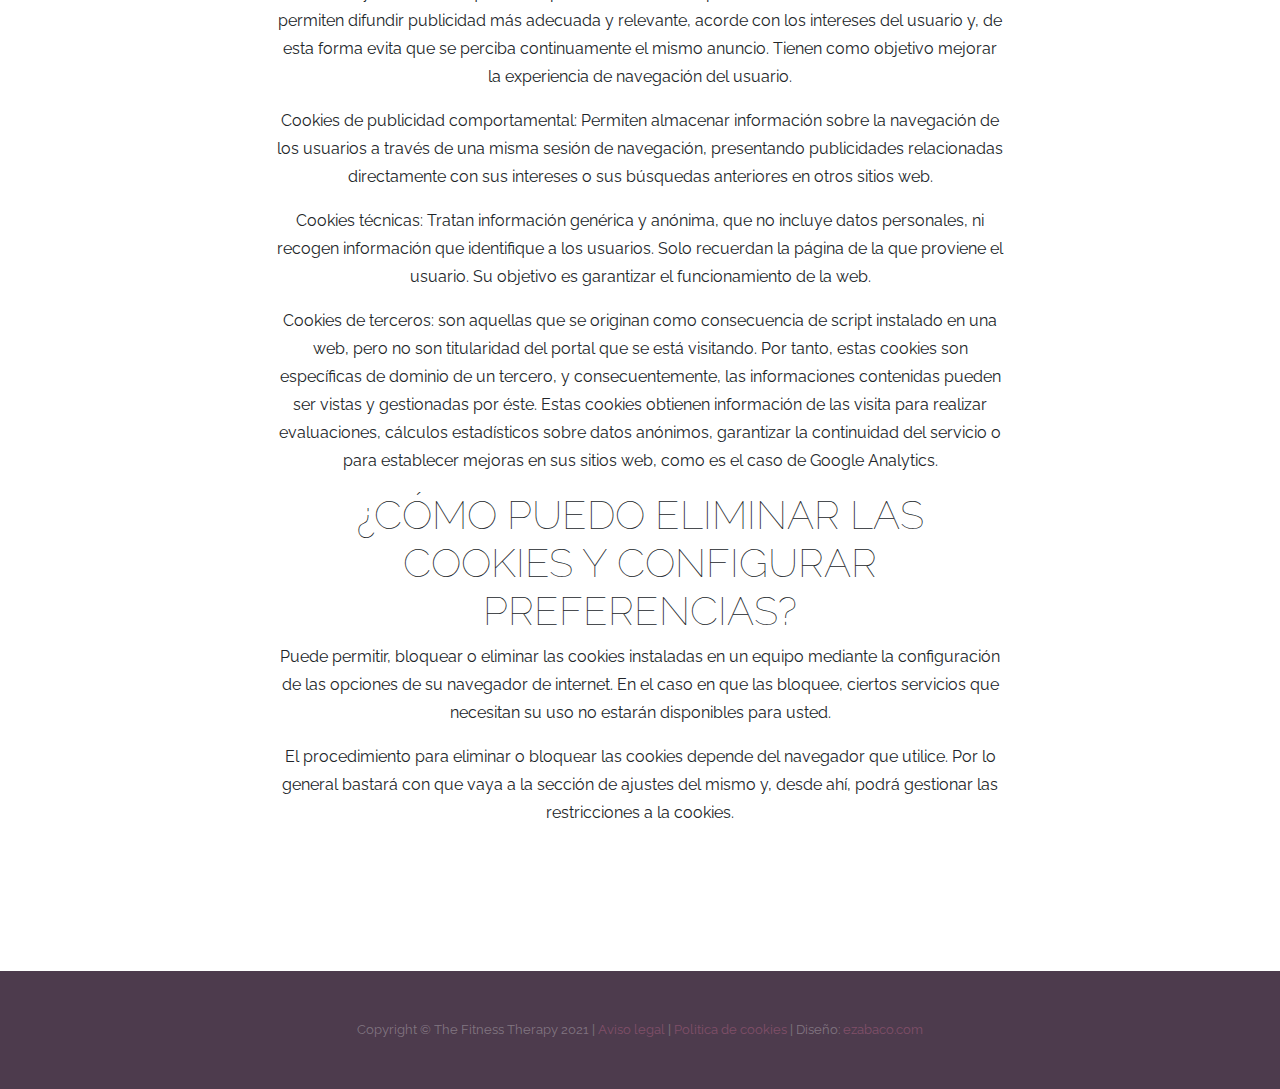
<file: cookies.html>
<!DOCTYPE html>
<html lang="es">

<head>

  <meta charset="utf-8">
  <meta name="viewport" content="width=device-width, initial-scale=1, shrink-to-fit=no">
  <meta name="description" content="Consulta, asesoramiento y guía de fitness">
  <meta name="author" content="Fitness, exercise, ejercicio, entrenamiento, nutrición, gym, gimnasio, deporte, pesas, rutinas">

  <title>The Fitness Therapy</title>

  <!-- Bootstrap core CSS -->
  <link href="vendor/bootstrap/css/bootstrap.min.css" rel="stylesheet">

  <!-- Custom fonts for this template -->
  <link href="https://fonts.googleapis.com/css?family=Raleway:100,100i,200,200i,300,300i,400,400i,500,500i,600,600i,700,700i,800,800i,900,900i" rel="stylesheet">
  <link href="https://fonts.googleapis.com/css?family=Lora:400,400i,700,700i" rel="stylesheet">

  <!-- Custom styles for this template -->
  <link href="css/business-casual.min.css" rel="stylesheet">

</head>

<body>

  <h1 class="site-heading text-center text-white d-none d-lg-block">
    <span class="site-heading-upper ez-text-primary mb-3">The Fitness</span>
    <span class="site-heading-lower">Therapy</span>
  </h1>

  <!-- Navigation -->
  <nav class="navbar navbar-expand-lg navbar-dark py-lg-4" id="mainNav">
    <div class="container">
      <a class="navbar-brand text-uppercase text-expanded font-weight-bold d-lg-none" href="#">The Fitness Therapy</a>
      <button class="navbar-toggler" type="button" data-toggle="collapse" data-target="#navbarResponsive" aria-controls="navbarResponsive" aria-expanded="false" aria-label="Toggle navigation">
        <span class="navbar-toggler-icon"></span>
      </button>
      <div class="collapse navbar-collapse" id="navbarResponsive">
        <ul class="navbar-nav mx-auto">
          <li class="nav-item active px-lg-4">
            <a class="nav-link text-uppercase text-expanded" href="index.html">Mi propuesta</a>
          </li>
          <li class="nav-item px-lg-4">
            <a class="nav-link text-uppercase text-expanded" href="index.html">A quien va</a>
          </li>
          <li class="nav-item px-lg-4">
            <a class="nav-link text-uppercase text-expanded" href="mailto:clemenfitnesstherapy@gmail.com">clemenfitnesstherapy@gmail.com</a>
          </li>
        </ul>
      </div>
    </div>
  </nav>

  <section class="page-section about-heading">
    <div class="container ez_top">
      <div class="about-heading-content">
        <div class="row">
          <div class="col-xl-9 col-lg-10 mx-auto">
            <div class="bg-faded rounded p-5">
              <h2 class="section-heading mb-4 ezalign">
                <span class="section-heading-upper">Política de cookies</span>
                <span class="section-heading-lower">Introducción</span>
              </h2>

              <div class="mb-3 ezalign">
                <p>El sitio web "The Fitness Therapy", tal y como la mayoría de portales en Internet, utiliza cookies propias y de terceros para recopilar información estadística sobre su navegación, mostrarle publicidad relacionada con sus preferencias y, en general, para mejorar la experiencia del Usuario.</p>

                <h3 class="section-heading"><span class="section-heading-lower">¿Qué es eso de las cookies?</span></h3>
                    <p>Las cookies son archivos muy reducidos que las páginas web, pueden instalar en su ordenador, smartphone, tableta o televisión conectada. Sus funciones son muy diversas, desde almacenar sus preferencias de navegación a recopilar información estadística o permitir ciertas funcionalidades técnicas.
                    <p>Algunas cookies se utilizan para almacenar información básica sobre los hábitos de navegación del usuario que visita la web o del dispositivo desde el que lo hace.</p>
            
                    <h3 class="section-heading"><span class="section-heading-lower">¿Por qué son importantes las cookies?</span></h3>
                    <p>Desde un punto de vista técnico, las cookies agilizan el funcionamiento de una web, ya que le permite recordar cosas como por ejemplo su idioma o la moneda de su país. Además, ayudan a los responsables de los sitios web a mejorar los servicios que ofrecen, gracias a la información estadística que recogen a través de ellas. También son útiles para hacer más eficiente las promociones que se le muestran.</p>
            
                    <h3 class="section-heading"><span class="section-heading-lower">¿Qué tipos de cookies utiliza este sitio web?</span></h3>
                    <p>La información que proporcionamos a continuación, ayudará a comprender los diferentes tipos de cookies que usamos:</p>
                    <p>Cookies de sesión: Son necesarias para el correcto uso de la página web, la gestión de la sesión de usuarios, la navegación de forma ininterrumpida recordando opciones de idioma o país. Se utilizan para identificar al usuario una vez se ha autentificado dentro de la plataforma. Sin ellas, muchos de los servicios disponibles no estarían operativos. Este tipo de cookies suelen tener una caducidad no superior a un mes. En muchas ocasiones caducan al abandonar el navegador.</p>
                    <p>Cookies funcionales o publicitarias: Estas cookies permiten recordar las elecciones realizadas en la web ofreciendo características más personalizadas. Permiten la creación de una lista de palabras clave sobre la búsqueda que va haciendo el usuario. También pueden utilizarse para recordar los términos y condiciones que ha aceptado el usuario o el prerellenado de formularios. Además, permiten difundir publicidad más adecuada y relevante, acorde con los intereses del usuario y, de esta forma evita que se perciba continuamente el mismo anuncio. Tienen como objetivo mejorar la experiencia de navegación del usuario.</p>
                    <p>Cookies de publicidad comportamental: Permiten almacenar información sobre la navegación de los usuarios a través de una misma sesión de navegación, presentando publicidades relacionadas directamente con sus intereses o sus búsquedas anteriores en otros sitios web.</p>
                    <p>Cookies técnicas: Tratan información genérica y anónima, que no incluye datos personales, ni recogen información que identifique a los usuarios. Solo recuerdan la página de la que proviene el usuario. Su objetivo es garantizar el funcionamiento de la web.</p>
                    <p>Cookies de terceros: son aquellas que se originan como consecuencia de script instalado en una web, pero no son titularidad del portal que se está visitando. Por tanto, estas cookies son específicas de dominio de un tercero, y consecuentemente, las informaciones contenidas pueden ser vistas y gestionadas por éste. Estas cookies obtienen información de las visita para realizar evaluaciones, cálculos estadísticos sobre datos anónimos, garantizar la continuidad del servicio o para establecer mejoras en sus sitios web, como es el caso de Google Analytics.</p>
            
                    <h3 class="section-heading"><span class="section-heading-lower">¿Cómo puedo eliminar las cookies y configurar preferencias?</span></h3>
                    <p>Puede permitir, bloquear o eliminar las cookies instaladas en un equipo mediante la configuración de las opciones de su navegador de internet. En el caso en que las bloquee, ciertos servicios que necesitan su uso no estarán disponibles para usted.
                    <p>El procedimiento para eliminar o bloquear las cookies depende del navegador que utilice. Por lo general bastará con que vaya a la sección de ajustes del mismo y, desde ahí, podrá gestionar las restricciones a la cookies.</p>
            

            </div>
            </div>
          </div>
        </div>
      </div>
    </div>
  </section>





  <footer class="footer text-faded text-center py-5">
    <div class="container">
      <p class="m-0 small">Copyright &copy; The Fitness Therapy 2021 | <a href="aviso_legal.html" target="blank">Aviso legal</a> | <a href="cookies.html" target="blank">Politica de cookies</a> | Diseño: <a href="http://ezabaco.com">ezabaco.com</a></p>
    </div>
  </footer>

  <!-- Bootstrap core JavaScript -->
  <script src="vendor/jquery/jquery.min.js"></script>
  <script src="vendor/bootstrap/js/bootstrap.bundle.min.js"></script>

</body>

</html>
</file>
<file: css/business-casual.min.css>
.ezalign {
  text-align: center;
}

a {
  color: #804F69;
}

a:hover {
  color: #E2B9C6;
}

.ez-section-heading {
  padding: 0 3rem 0 3rem;
  font-size: 1.2rem;
}

.ez_top {
  padding-top: 3rem;
}

.btn-ez {
  color: #E8E1D5;
  background-color: #804F69;
  border-color: #804F69;
}
.btn-ez:hover, .btn-ez:focus, .btn-ez:active {
  background-color: #603c4f;
  border-color: #603c4f;
}

.ez-text-primary {
  color: #d26ea3 !important;
}

body {
  font-family: "Raleway";
  background-image: linear-gradient(rgba(24, 15, 47, 0.65), rgba(47, 23, 15, 0.65)), url("../img/bg.jpg");
  background-attachment: fixed;
  background-position: center;
  background-size: cover;
}

h1,
h2,
h3,
h4,
h5,
h6 {
  font-family: "Raleway";
}

p {
  line-height: 1.75;
}

.text-faded {
  color: rgba(255, 255, 255, 0.3);
}

.site-heading {
  margin-top: 5rem;
  margin-bottom: 5rem;
  text-transform: uppercase;
  line-height: 1;
  font-family: "Raleway";
}
.site-heading .site-heading-upper {
  display: block;
  font-size: 2rem;
  font-weight: 800;
}
.site-heading .site-heading-lower {
  font-size: 5rem;
  font-weight: 100;
  line-height: 4rem;
}

.page-section {
  margin-top: 5rem;
  margin-bottom: 5rem;
}

.section-heading {
  text-transform: uppercase;
}
.section-heading .section-heading-upper {
  display: block;
  font-size: 1rem;
  font-weight: 800;
}
.section-heading .section-heading-lower {
  display: block;
  font-size: 2.5rem;
  font-weight: 100;
}

.bg-faded {
  background-color: rgba(255, 255, 255, 0.85);
}

#mainNav {
  background-color: rgba(58, 38, 58, 0.9);
  font-family: "Raleway";
}
#mainNav .navbar-brand {
  color: #E8E1D5;
}
#mainNav .navbar-nav .nav-item .nav-link {
  color: rgba(255, 255, 255, 0.7);
  font-weight: 800;
}
#mainNav .navbar-nav .nav-item.active .nav-link {
  color: #E8E1D5;
}
@media (min-width: 992px) {
  #mainNav .navbar-nav .nav-item .nav-link {
    font-size: 0.9rem;
  }
  #mainNav .navbar-nav .nav-item .nav-link:hover {
    color: rgba(255, 255, 255, 0.4);
  }
  #mainNav .navbar-nav .nav-item.active .nav-link:hover {
    color: #E8E1D5;
  }
}

.btn-xl {
  font-weight: 700;
  font-size: 0.8rem;
  padding-top: 1.5rem;
  padding-bottom: 1.5rem;
  padding-left: 2rem;
  padding-right: 2rem;
}

.intro {
  position: relative;
}
@media (min-width: 992px) {
  .intro .intro-img {
    width: 75%;
    float: right;
  }
  .intro .intro-text {
    left: 0;
    width: 60%;
    margin-top: 3rem;
    position: absolute;
  }
  .intro .intro-text .intro-button {
    width: 100%;
    left: 0;
    position: absolute;
    bottom: -2rem;
  }
}
@media (min-width: 1200px) {
  .intro .intro-text {
    width: 45%;
  }
}

.cta {
  padding-top: 5rem;
  padding-bottom: 5rem;
  background-color: rgba(232, 225, 213, 0.9);
}
.cta .cta-inner {
  position: relative;
  padding: 3rem;
  margin: 0.5rem;
  background-color: rgba(255, 255, 255, 0.85);
}
.cta .cta-inner:before {
  border-radius: 0.5rem;
  content: "";
  position: absolute;
  top: -0.5rem;
  bottom: -0.5rem;
  left: -0.5rem;
  right: -0.5rem;
  border: 0.25rem solid rgba(255, 255, 255, 0.85);
  z-index: -1;
}

@media (min-width: 992px) {
  .about-heading .about-heading-img {
    position: relative;
    z-index: 0;
  }
  .about-heading .about-heading-content {
    margin-top: -5rem;
    position: relative;
    z-index: 1;
  }
}

@media (min-width: 992px) {
  .product-item .product-item-title {
    position: relative;
    z-index: 1;
    margin-bottom: -3rem;
  }
  .product-item .product-item-img {
    position: relative;
    z-index: 0;
    max-width: 60vw;
  }
  .product-item .product-item-description {
    position: relative;
    z-index: 1;
    margin-top: -3rem;
    max-width: 50vw;
  }
}

.list-hours {
  font-size: 0.9rem;
}
.list-hours .list-hours-item {
  border-bottom: 1px solid rgba(232, 225, 213, 0.5);
  padding-bottom: 0.25rem;
  margin-bottom: 1rem;
  font-style: italic;
}
.list-hours .list-hours-item.today {
  font-weight: bold;
  color: #E8E1D5;
}
@media (min-width: 992px) {
  .list-hours {
    width: 50%;
    font-size: 1.1rem;
  }
}

.address strong {
  font-size: 1.2rem;
}

.footer {
  background-color: rgba(58, 38, 58, 0.9);
}

.text-primary {
  color: #E8E1D5 !important;
}

.bg-primary {
  background-color: #E8E1D5 !important;
}

.btn {
  box-shadow: 0px 3px 3px 0px rgba(33, 37, 41, 0.1);
}

.btn-primary {
  background-color: #E8E1D5;
  border-color: #E8E1D5;
}
.btn-primary:hover, .btn-primary:focus, .btn-primary:active {
  background-color: #d6c9b4;
  border-color: #d6c9b4;
}

.font-weight-light {
  font-weight: 100 !important;
}
</file>
